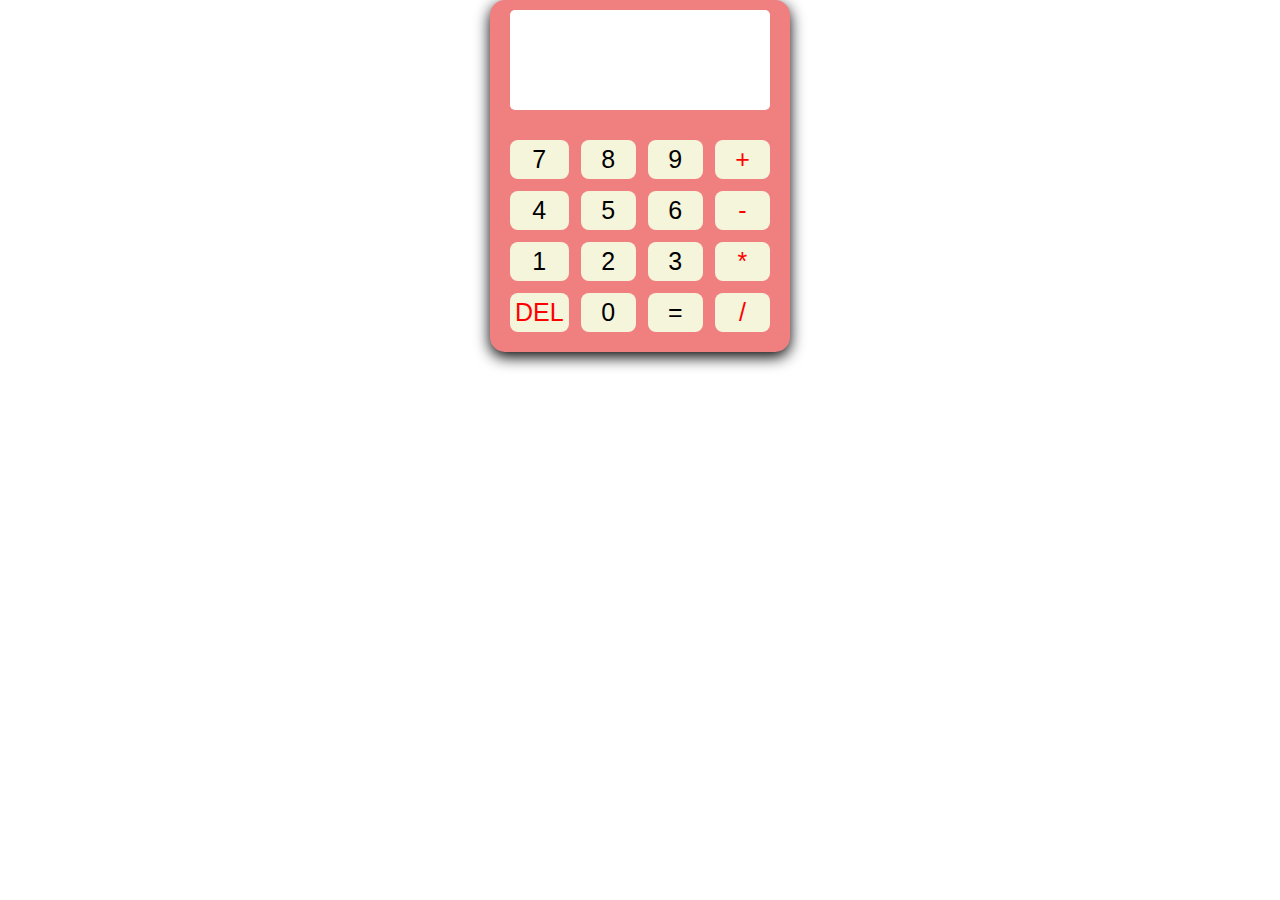
<file: index.html>
<!DOCTYPE html>
<html lang="en">
<head>
    <meta charset="UTF-8">
    <meta name="viewport" content="width=device-width, initial-scale=1.0">
    <title>Calculator</title>
    <link rel="stylesheet" href="./style.css">
</head>
<body>
    <div class="container">
        <input type="text" id="ahmad" readonly>
        <div  class="button">
            <button onclick="answer(7)" data-value="7">7</button>
            <button onclick="answer(8)" data-value="8">8</button>
            <button onclick="answer(9)" data-value="9">9</button>
            <button onclick="answer('+')" class="ayomi" data-value="+">+</button>

            <button onclick="answer(4)" data-value="4">4</button>
            <button onclick="answer(5)" data-value="5">5</button>
            <button onclick="answer(6)" data-value="6">6</button>
            <button onclick="answer('-')" class="ayomi" data-value="-">-</button>

            <button onclick="answer(1)" data-value="1">1</button>
            <button onclick="answer(2)" data-value="2">2</button>
            <button onclick="answer(3)" data-value="3">3</button>
            <button onclick="answer('*')" class="ayomi" data-value="*">*</button>

            <button onclick="ahmad.value =''" class="ayomi" data-value="DEL">DEL</button>
            <button onclick="answer(0)" data-value="0">0</button>
            <button onclick="Result('=')" data-value="=">=</button>
            <button onclick="answer('/')" class="ayomi" data-value="/">/</button>
            </div>
    </div>
</body>
<script src="./main.js"></script>
</html>
</file>
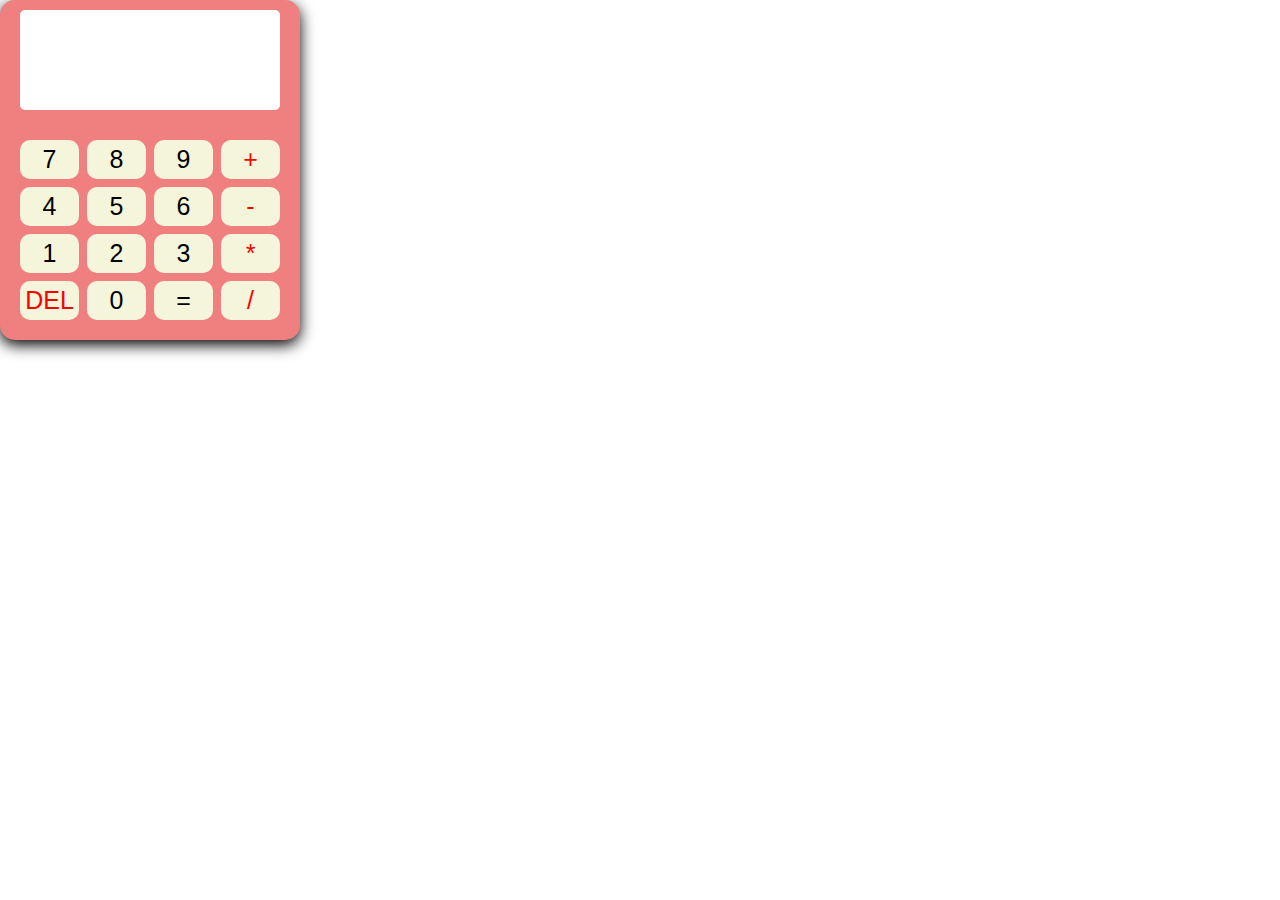
<file: calc.html>
<!DOCTYPE html>
<html lang="en">
<head>
    <meta charset="UTF-8">
    <meta name="viewport" content="width=device-width, initial-scale=1.0">
    <title>Calculator</title>
    <link rel="stylesheet" href="./calc.css">
</head>
<body>
    <div class="container">
        <input type="text" id="ahmad" readonly>
        <div  class="button">
            <button onclick="answer(7)" data-value="7">7</button>
            <button onclick="answer(8)" data-value="8">8</button>
            <button onclick="answer(9)" data-value="9">9</button>
            <button onclick="answer('+')" class="ayomi" data-value="+">+</button>

            <button onclick="answer(4)" data-value="4">4</button>
            <button onclick="answer(5)" data-value="5">5</button>
            <button onclick="answer(6)" data-value="6">6</button>
            <button onclick="answer('-')" class="ayomi" data-value="-">-</button>

            <button onclick="answer(1)" data-value="1">1</button>
            <button onclick="answer(2)" data-value="2">2</button>
            <button onclick="answer(3)" data-value="3">3</button>
            <button onclick="answer('*')" class="ayomi" data-value="*">*</button>

            <button onclick="ahmad.value =''" class="ayomi" data-value="DEL">DEL</button>
            <button onclick="answer(0)" data-value="0">0</button>
            <button onclick="Result('=')" data-value="=">=</button>
            <button onclick="answer('/')" class="ayomi" data-value="/">/</button>
            </div>
    </div>
</body>
<script src="./calc.js"></script>
</html>
</file>
<file: style.css>
*{
    margin: 0;
    padding: 0;
    box-sizing: border-box;

}
body{
    height: 100vh;
    display: contents;
    align-items: center;
    justify-content: center;
}
.container{
    position: relative;
    width: 300px;
    border-radius: 15px;
    padding: 10px 20px 20px;
    background-color: lightcoral;
    box-shadow: 0 5px 15px;
    margin: 0 auto;
}
#ahmad{
    width: 260px;
    height: 100px;
    border-radius: 5px; 
    margin-bottom: 30px;  
    text-align: right;
    outline: none;
    border: none;
    font-size: 30px;
    color: black;
}
.button{
    display: grid;
    grid-gap:12px;
    grid-template-columns: repeat(4, 1fr);
}

.button button{
    padding: 5px;
    border-radius: 8px;
    border: none;
    background-color: beige;
    font-size: 25px;
    cursor: pointer;
}

.button button:active{
    transform: scale(0.90);
}
.ayomi{
    color: red;
}

@media (max-width:768px){
    .container{
        position: relative;
        width: 300px;
        border-radius: 15px;
        /* padding: 10px 20px 20px; */
        background-color: grey;
        box-shadow: 0 5px 15px;
        overflow-x: hidden;
    
    }

    .button{
        display: grid;
        grid-gap:08px;
        grid-template-columns: repeat(4, 3fr);
    
    }
}
@media (max-width :450px){
    .container{
        position: relative;
        width: 220px;
        border-radius: 8px;
        background-color: darkcyan;
        box-shadow: 0 5px 15px;
        overflow-x: auto;
        z-index: 11;
    
    }
    #ahmad{
        width: 180px;
        height: 50px;
        border-radius: 5px; 
        margin-bottom: 30px;  
        text-align: right;
        outline: none;
        border: none;
        font-size: 30px;
        color: slateblue;
    }

    .button{
        display: grid;
        grid-gap:05px;
        grid-template-columns: repeat(4, 3fr);
    
    }
    .ayomi{
        color: firebrick;
    }
}
</file>
<file: calc.css>
*{
    margin: 0;
    padding: 0;
    box-sizing: border-box;

}
body{
    height: 100vh;
    display: contents;
    align-items: center;
    justify-content: center;
}
.container{
    position: relative;
    width: 300px;
    border-radius: 15px;
    padding: 10px 20px 20px;
    background-color: lightcoral;
    box-shadow: 0 5px 15px;
}
#ahmad{
    width: 260px;
    height: 100px;
    border-radius: 5px; 
    margin-bottom: 30px;  
    text-align: right;
    outline: none;
    border: none;
    font-size: 30px;
    color: brown;
}
.button{
    display: grid;
    grid-gap:08px;
    grid-template-columns: repeat(4, 1fr);
}

.button button{
    padding: 5px;
    border-radius: 10px;
    border: none;
    background-color: beige;
    font-size: 25px;
    cursor: pointer;
}

.button button:active{
    transform: scale(0.90);
}
.ayomi{
    color: red;
}

@media (max-width:768px){
    .container{
        position: relative;
        width: 300px;
        border-radius: 15px;
        /* padding: 10px 20px 20px; */
        background-color: grey;
        box-shadow: 0 5px 15px;
    
    }

    .button{
        display: grid;
        grid-gap:08px;
        grid-template-columns: repeat(4, 3fr);
    
    }
}
</file>
